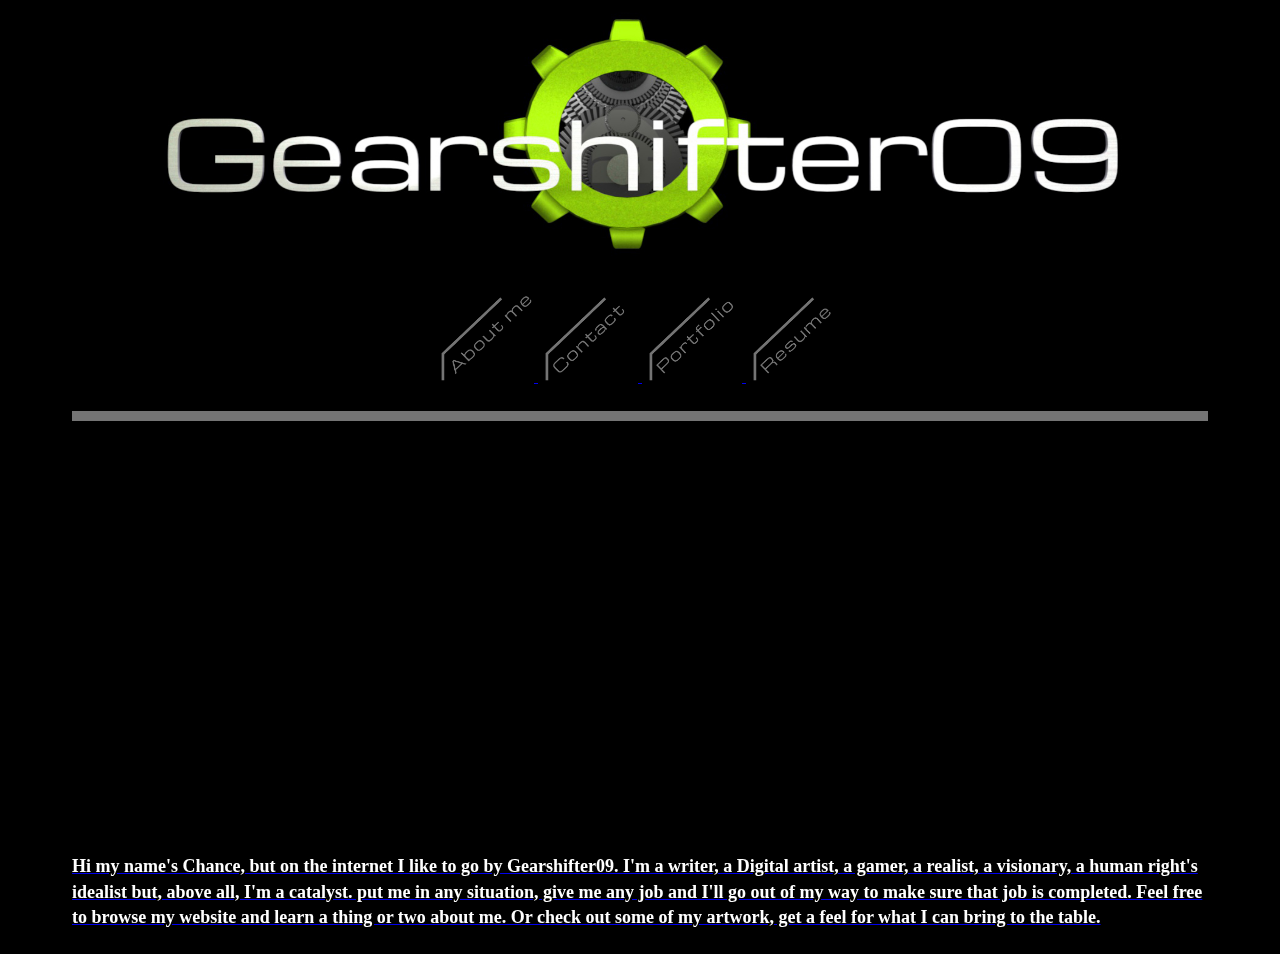
<file: index.html>
<!DOCTYPE html>
<html>
    <head>
      <meta charset="utf-8">
      <meta name="viewport" content="width=device-width, initial-scale=1">
      <title>Gearshifter09</title> <!-- DON'T FORGET THE TITLE -->

      <!-- Link to CSS files -->
      <link rel="stylesheet" type="text/css" href="css/normalize.css">
      <link rel="stylesheet" type="text/css" href="css/style.css">
    </head>
    <body>
    <!-- PLACE ALL OF YOUR PAGE CONTENT BELOW HERE -->


    <!-- the wrap class goes around all of our content
          for full page width backgrounds move the
          wrap inside of each container -->
    <div class="wrap">

    <!-- Header -->
    <header>
      <div class="row">
      <img src="img/Gearshifter09header.jpg" alt="About me" style="width:1920px;height:260px;">


        <div class="column full">

          <h3> <a href= "aboutme.html"><img src="img/aboutmetab.png" alt="About me" style="width:100px;height:100px;"> <a href= "contact.html"><img src="img/Contacttab.png" alt="Contact" style="width:100px;height:100px;"> <a href= "portfolio.html"><img src="img/porfolio.png" alt="Portfolio" style="width:100px;height:100px;"> <a href= "resume.html"> <img src="img/resumetab.png" alt="Resume" style="width:100px;height:100px;"> </h3>
          <img src="img/Gray.jpg" alt="About me" style="width:90000px;height:10px;">
          <h5><iframe width="720" height="360" src="https://www.youtube.com/embed/VQQt-QqpA0w" frameborder="0" allowfullscreen></iframe></h5>
          <h4> Hi my name's Chance, but on the internet I like to go by Gearshifter09.
            I'm a writer, a Digital artist, a gamer, a realist, a visionary, a human right's idealist but, above all,
            I'm a catalyst. put me in any situation, give me any job and
            I'll go out of my way to make sure that job is completed. Feel free to browse my website
          and learn a thing or two about me. Or check out some of my artwork, get a feel for what
        I can bring to the table.  </h4>
          <nav>
            <ul class="navigation">
            </ul>
          </nav>
        </div> <!-- /.column -->

      </div> <!-- /.row -->
    </header>

    <!-- site navigation -->


    </div> <!-- /.wrap -->

    <!-- Don't put anything below here -->
    </body>
</html>
</file>
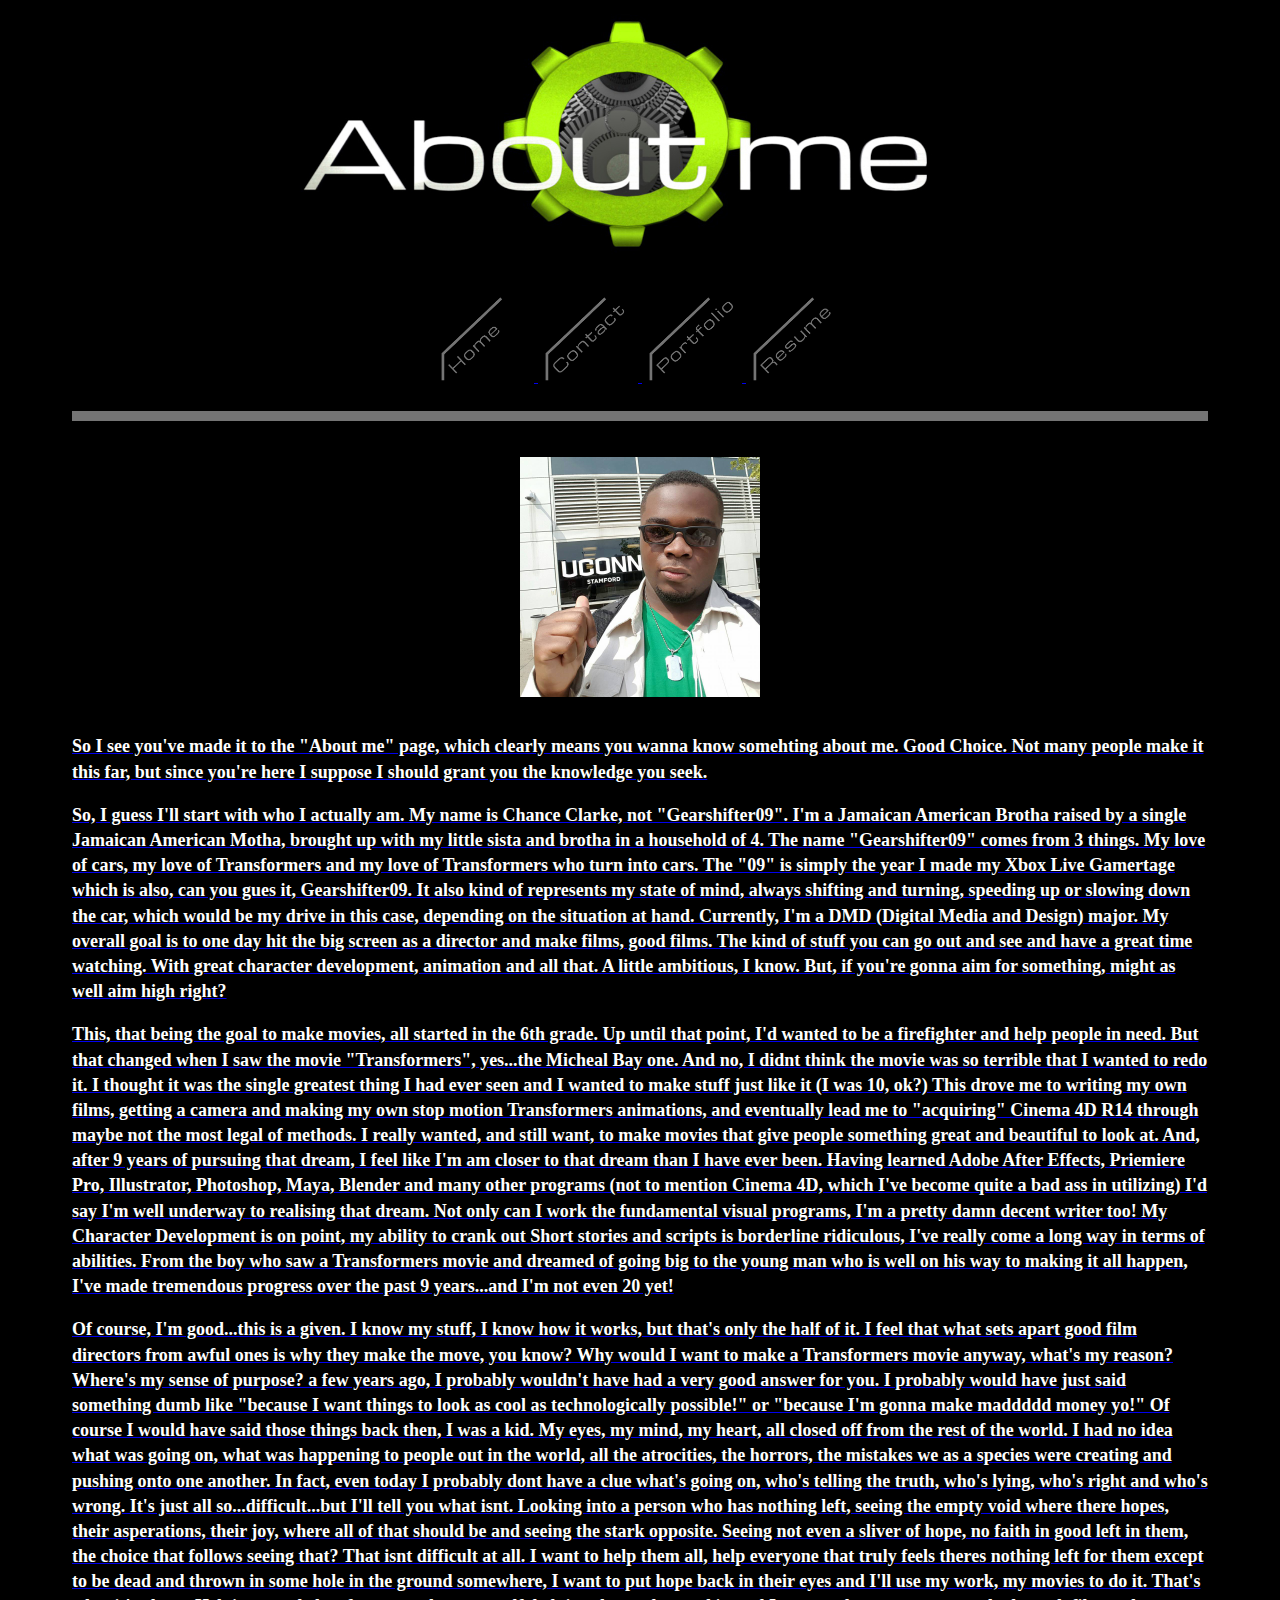
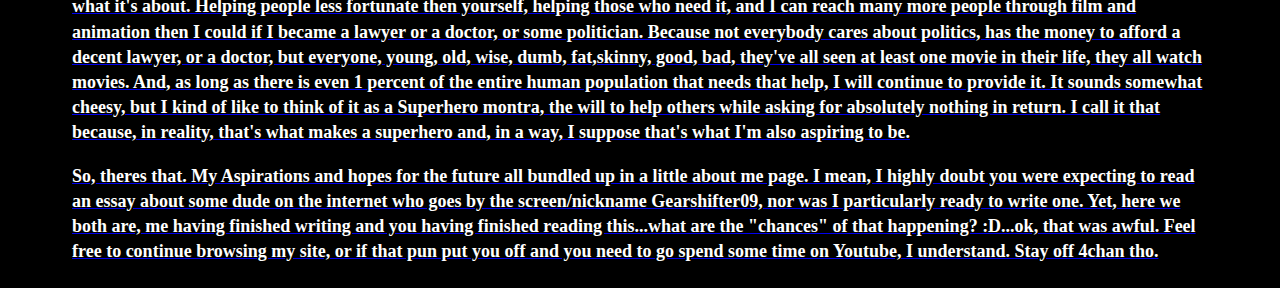
<file: aboutme.html>
<!DOCTYPE html>
<html>
    <head>
      <meta charset="utf-8">
      <meta name="viewport" content="width=device-width, initial-scale=1">
      <title>About Me</title> <!-- DON'T FORGET THE TITLE -->

      <!-- Link to CSS files -->
      <link rel="stylesheet" type="text/css" href="css/normalize.css">
      <link rel="stylesheet" type="text/css" href="css/style.css">
    </head>
    <body>
    <!-- PLACE ALL OF YOUR PAGE CONTENT BELOW HERE -->


    <!-- the wrap class goes around all of our content
          for full page width backgrounds move the
          wrap inside of each container -->
    <div class="wrap">

    <!-- Header -->
    <header>
      <div class="row">
      <img src="img/aboutmeheader.jpg" alt="About me" style="width:1920px;height:260px;">


        <div class="column full">

          <h3> <a href= "index.html"> <img src="img/Hometab.png" alt="Home tab" style="width:100px;height:100px;"> <a href= "contact.html"><img src="img/Contacttab.png" alt="Contact" style="width:100px;height:100px;"> <a href= "portfolio.html"><img src="img/porfolio.png" alt="Portfolio" style="width:100px;height:100px;"> <a href= "resume.html"> <img src="img/resumetab.png" alt="Resume" style="width:100px;height:100px;"> </h3>
          <img src="img/Gray.jpg" alt="About me" style="width:90000px;height:10px;">
          <h5> <img src="img/Mahface.jpg" alt="About me" style="width:240px;height:240px;"> </h5>

        <h4> <p aligh="left">So I see you've made it to the "About me" page, which clearly means you wanna know somehting about me. Good Choice. Not many people make it this far, but since you're here I suppose I should grant you the knowledge you seek.</p>
              <p align="left"> So, I guess I'll start with who I actually am. My name is Chance Clarke, not "Gearshifter09". I'm a Jamaican American Brotha raised by a single Jamaican American Motha, brought up with my little sista and brotha in a household of 4. The name "Gearshifter09" comes from 3 things. My love of cars, my love of Transformers and my love of Transformers who turn into cars. The "09" is simply the year I made my Xbox Live Gamertage which is also, can you gues it, Gearshifter09. It also kind of represents my state of mind, always shifting and turning, speeding up or slowing down the car, which would be my drive in this case, depending on the situation at hand. Currently, I'm a DMD (Digital Media and Design) major. My overall goal is to one day hit the big screen as a director and make films, good films. The kind of stuff you can go out and see and have a great time watching. With great character development, animation and all that. A little ambitious, I know. But, if you're gonna aim for something, might as well aim high right?</p>
            <p align="left"> This, that being the goal to make movies, all started in the 6th grade. Up until that point, I'd wanted to be a firefighter and help people in need. But that changed when I saw the movie "Transformers", yes...the Micheal Bay one. And no, I didnt think the movie was so terrible that I wanted to redo it. I thought it was the single greatest thing I had ever seen and I wanted to make stuff just like it (I was 10, ok?) This drove me to writing my own films, getting a camera and making my own stop motion Transformers animations, and eventually lead me to "acquiring" Cinema 4D R14 through maybe not the most legal of methods. I really wanted, and still want, to make movies that give people something great and beautiful to look at. And, after 9 years of pursuing that dream, I feel like I'm am closer to that dream than I have ever been. Having learned Adobe After Effects, Priemiere Pro, Illustrator, Photoshop, Maya, Blender and many other programs (not to mention Cinema 4D, which I've become quite a bad ass in utilizing) I'd say I'm well underway to realising that dream. Not only can I work the fundamental visual programs, I'm a pretty damn decent writer too! My Character Development is on point, my ability to crank out Short stories and scripts is borderline ridiculous, I've really come a long way in terms of abilities. From the boy who saw a Transformers movie and dreamed of going big to the young man who is well on his way to making it all happen, I've made tremendous progress over the past 9 years...and I'm not even 20 yet!</p>
          <p align="left"> Of course, I'm good...this is a given. I know my stuff, I know how it works, but that's only the half of it. I feel that what sets apart good film directors from awful ones is why they make the move, you know? Why would I want to make a Transformers movie anyway, what's my reason? Where's my sense of purpose? a few years ago, I probably wouldn't have had a very good answer for you. I probably would have just said something dumb like "because I want things to look as cool as technologically possible!" or "because I'm gonna make maddddd money yo!" Of course I would have said those things back then, I was a kid. My eyes, my mind, my heart, all closed off from the rest of the world. I had no idea what was going on, what was happening to people out in the world, all the atrocities, the horrors, the mistakes we as a species were creating and pushing onto one another. In fact, even today I probably dont have a clue what's going on, who's telling the truth, who's lying, who's right and who's wrong. It's just all so...difficult...but I'll tell you what isnt. Looking into a person who has nothing left, seeing the empty void where there hopes, their asperations, their joy, where all of that should be and seeing the stark opposite. Seeing not even a sliver of hope, no faith in good left in them, the choice that follows seeing that? That isnt difficult at all. I want to help them all, help everyone that truly feels theres nothing left for them except to be dead and thrown in some hole in the ground somewhere, I want to put hope back in their eyes and I'll use my work, my movies to do it. That's what it's about. Helping people less fortunate then yourself, helping those who need it, and I can reach many more people through film and animation then I could if I became a lawyer or a doctor, or some politician. Because not everybody cares about politics, has the money to afford a decent lawyer, or a doctor, but everyone, young, old, wise, dumb, fat,skinny, good, bad, they've all seen at least one movie in their life, they all watch movies. And, as long as there is even 1 percent of the entire human population that needs that help, I will continue to provide it. It sounds somewhat cheesy, but I kind of like to think of it as a Superhero montra, the will to help others while asking for absolutely nothing in return. I call it that because, in reality, that's what makes a superhero and, in a way, I suppose that's what I'm also aspiring to be.</p>
        <p align="left"> So, theres that. My Aspirations and hopes for the future all bundled up in a little about me page. I mean, I highly doubt you were expecting to read an essay about some dude on the internet who goes by the screen/nickname Gearshifter09, nor was I particularly ready to write one. Yet, here we both are, me having finished writing and you having finished reading this...what are the "chances" of that happening? :D...ok, that was awful. Feel free to continue browsing my site, or if that pun put you off and you need to go spend some time on Youtube, I understand. Stay off 4chan tho.
        </h4>
          <nav>
            <ul class="navigation">
            </ul>
          </nav>
        </div> <!-- /.column -->

      </div> <!-- /.row -->
    </header>

    <!-- site navigation -->


    </div> <!-- /.wrap -->

    <!-- Don't put anything below here -->
    </body>
</html>
</file>
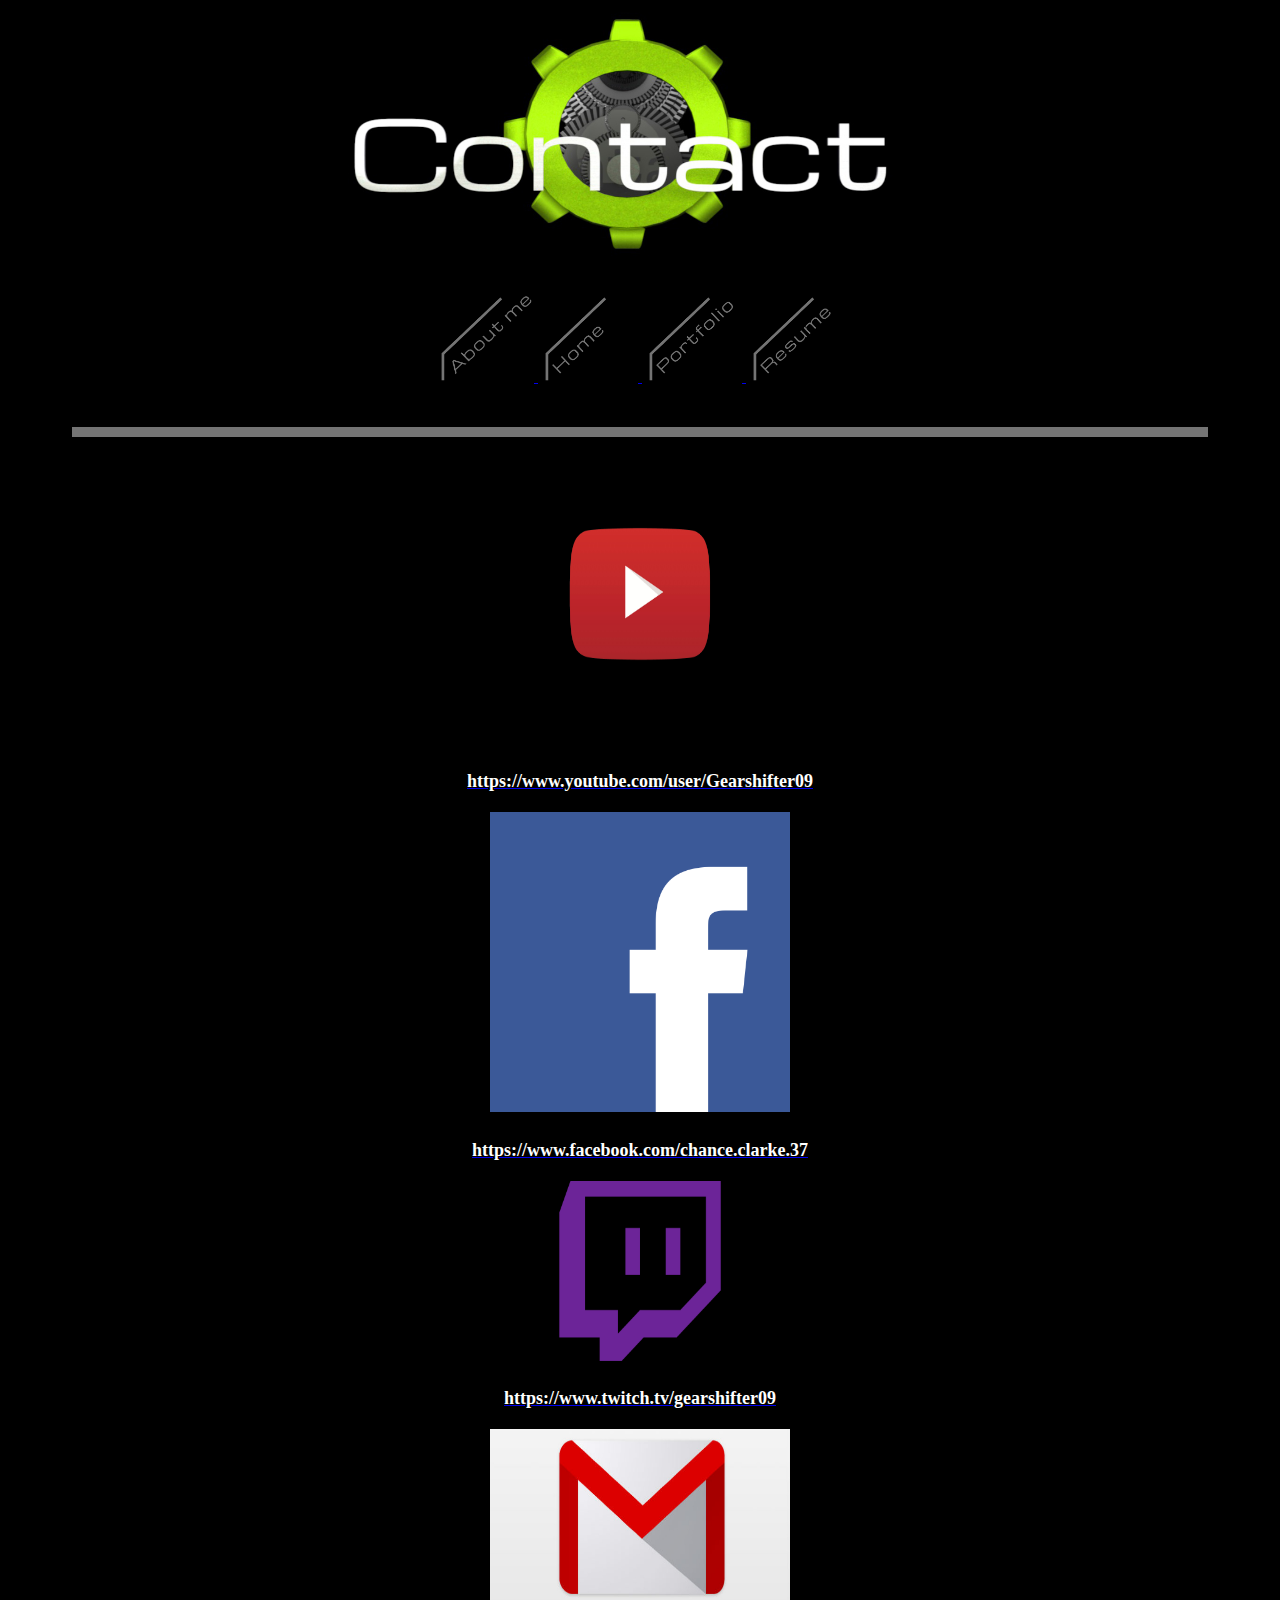
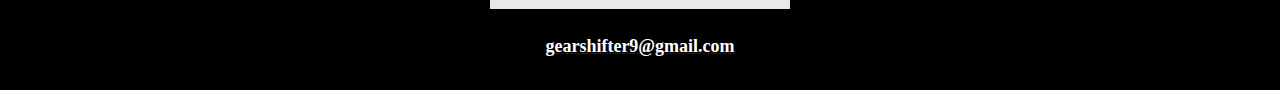
<file: contact.html>
<!DOCTYPE html>
<html>
    <head>
      <meta charset="utf-8">
      <meta name="viewport" content="width=device-width, initial-scale=1">
      <title>Contact</title> <!-- DON'T FORGET THE TITLE -->

      <!-- Link to CSS files -->
      <link rel="stylesheet" type="text/css" href="css/normalize.css">
      <link rel="stylesheet" type="text/css" href="css/style.css">
    </head>
    <body>
    <!-- PLACE ALL OF YOUR PAGE CONTENT BELOW HERE -->


    <!-- the wrap class goes around all of our content
          for full page width backgrounds move the
          wrap inside of each container -->
    <div class="wrap">

    <!-- Header -->
    <header>
      <div class="row">
      <img src="img/contactheader.jpg" alt="Contact" style="width:1920px;height:260px;">


        <div class="column full">

          <h3> <a href= "aboutme.html"><img src="img/aboutmetab.png" alt="About me" style="width:100px;height:100px;"> <a href= "index.html"> <img src="img/Hometab.png" alt="Home tab" style="width:100px;height:100px;"> <a href= "portfolio.html"><img src="img/porfolio.png" alt="Portfolio" style="width:100px;height:100px;"> <a href= "resume.html"> <img src="img/resumetab.png" alt="Resume" style="width:100px;height:100px;"> </h3>
          <h5>
          <img src="img/Gray.jpg" alt="About me" style="width:90000px;height:10px;">
          <img src="img/YouTube-logo-play-icon.png" alt="youtube logo" style="width:300px;height:300px;">
          <p>https://www.youtube.com/user/Gearshifter09</p>
          <img src="img/Facebook_logo_36x36.svg.png" alt="Facebook logo" style="width:300px;height:300px;">
          <p>https://www.facebook.com/chance.clarke.37</p>
          <img src="img/twitch.png" alt="Twitch logo" style="width:300px;height:180px;">
          <p>https://www.twitch.tv/gearshifter09</p>
          <img src="img/original.jpg" alt="Gmail logo" style="width:300px;height:180px;">
          <p>gearshifter9@gmail.com</p>
        </h5>

          <nav>
            <ul class="navigation">
            </ul>
          </nav>
        </div> <!-- /.column -->

      </div> <!-- /.row -->
    </header>

    <!-- site navigation -->


    </div> <!-- /.wrap -->

    <!-- Don't put anything below here -->
    </body>
</html>
</file>
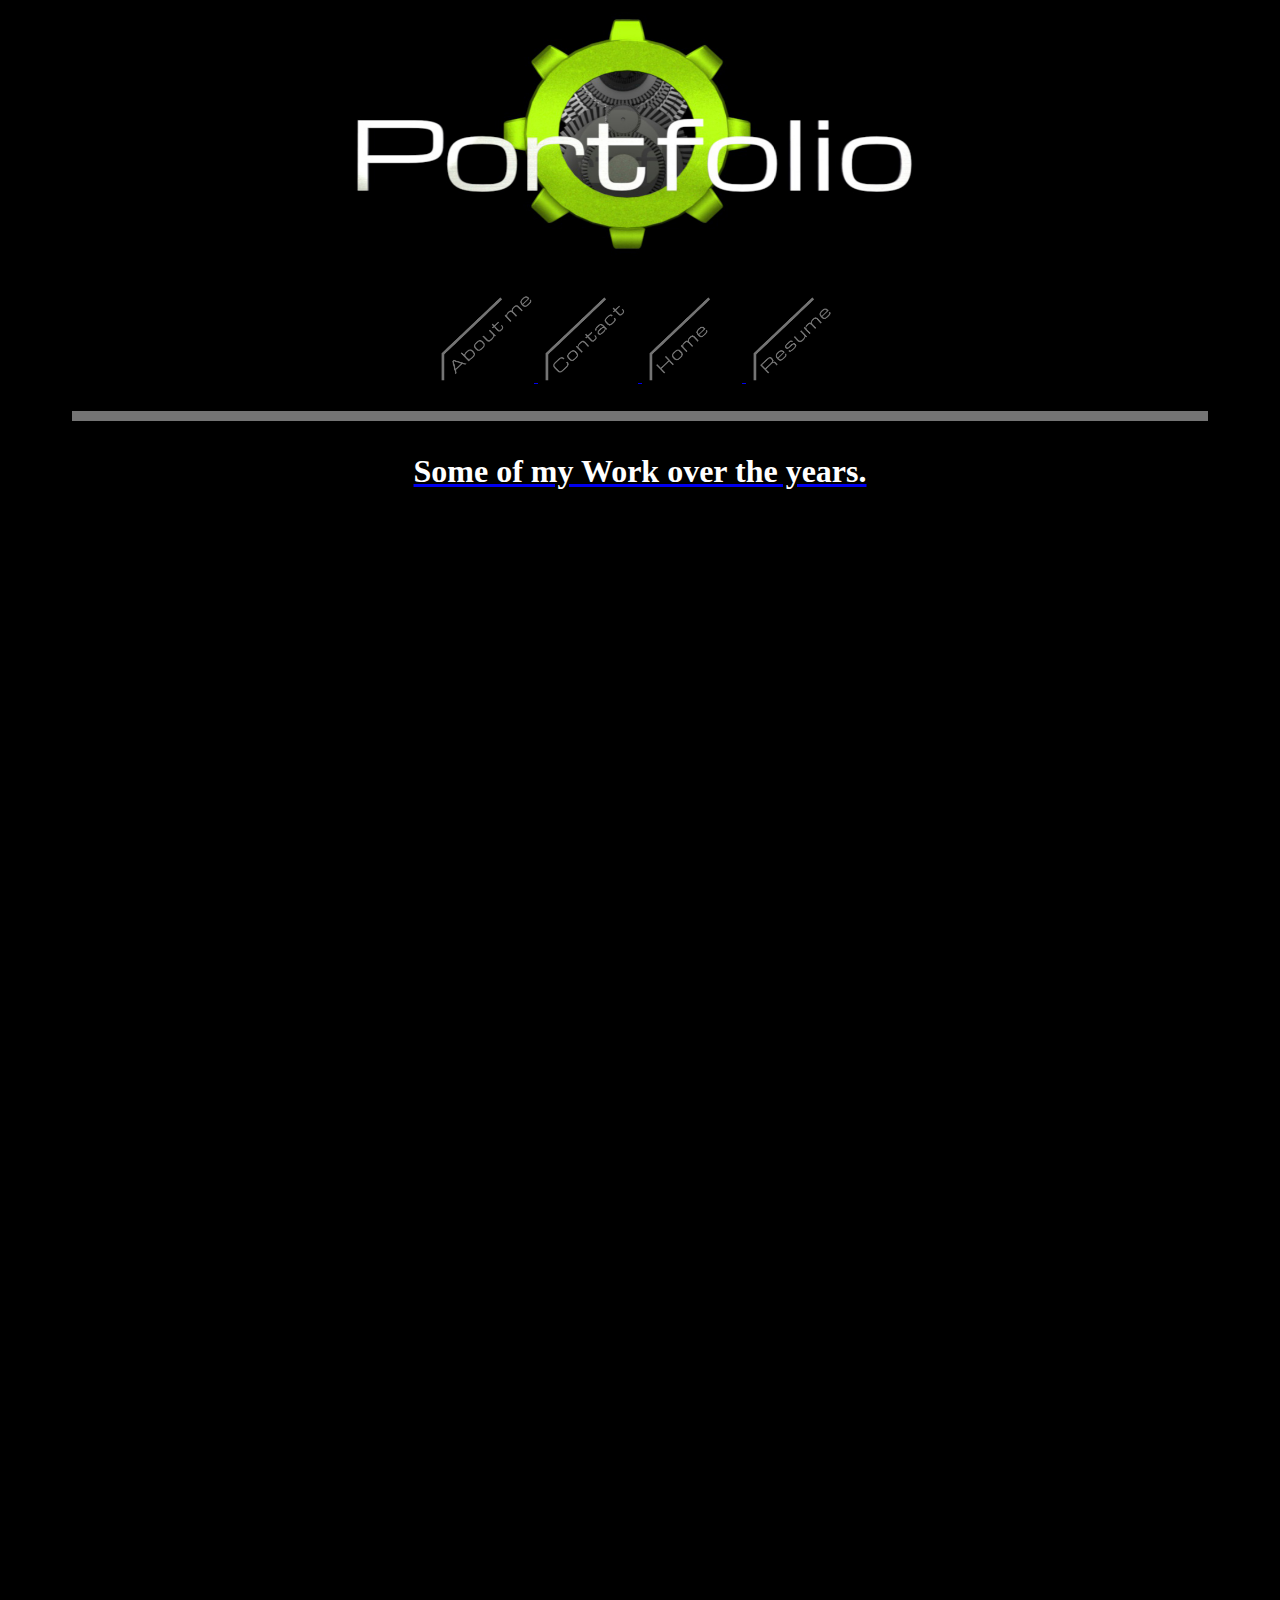
<file: portfolio.html>
<!DOCTYPE html>
<html>
    <head>
      <meta charset="utf-8">
      <meta name="viewport" content="width=device-width, initial-scale=1">
      <title>Portfolio</title> <!-- DON'T FORGET THE TITLE -->

      <!-- Link to CSS files -->
      <link rel="stylesheet" type="text/css" href="css/normalize.css">
      <link rel="stylesheet" type="text/css" href="css/style.css">
    </head>
    <body>
    <!-- PLACE ALL OF YOUR PAGE CONTENT BELOW HERE -->


    <!-- the wrap class goes around all of our content
          for full page width backgrounds move the
          wrap inside of each container -->
    <div class="wrap">

    <!-- Header -->
    <header>
      <div class="row">
      <img src="img/Portfolioheader.jpg" alt="Portfolio" style="width:1920px;height:260px;">


        <div class="column full">

          <h3> <a href= "aboutme.html"><img src="img/aboutmetab.png" alt="About me" style="width:100px;height:100px;"> <a href= "contact.html"><img src="img/Contacttab.png" alt="Contact" style="width:100px;height:100px;"> <a href= "index.html"> <img src="img/Hometab.png" alt="Home tab" style="width:100px;height:100px;"> <a href= "resume.html"> <img src="img/resumetab.png" alt="Resume" style="width:100px;height:100px;"> </h3>
          <img src="img/Gray.jpg" alt="About me" style="width:90000px;height:10px;">
          <h1> Some of my Work over the years. </h1>
          <h5><iframe width="1080" height="720" src="https://www.youtube.com/embed/ArnH7kANHs4" frameborder="0" allowfullscreen></iframe></h5>
          <h5><iframe width="1080" height="720" src="https://www.youtube.com/embed/bBFebi5mu44" frameborder="0" allowfullscreen></iframe></h5>
          <h5><iframe width="1080" height="720" src="https://www.youtube.com/embed/1ggTygMTUzM" frameborder="0" allowfullscreen></iframe></h5>
          <h5><iframe width="1080" height="720" src="https://www.youtube.com/embed/Jk5KnTjY7cs" frameborder="0" allowfullscreen></iframe></h5>
          <h5><iframe width="1080" height="720" src="https://www.youtube.com/embed/aRHrV_0OxNQ" frameborder="0" allowfullscreen></iframe></h5>
          <h5><iframe width="1080" height="720" src="https://www.youtube.com/embed/RyT0wNOhF3I" frameborder="0" allowfullscreen></iframe></h5>
          <nav>
            <ul class="navigation">
            </ul>
          </nav>
        </div> <!-- /.column -->

      </div> <!-- /.row -->
    </header>

    <!-- site navigation -->


    </div> <!-- /.wrap -->

    <!-- Don't put anything below here -->
    </body>
</html>
</file>
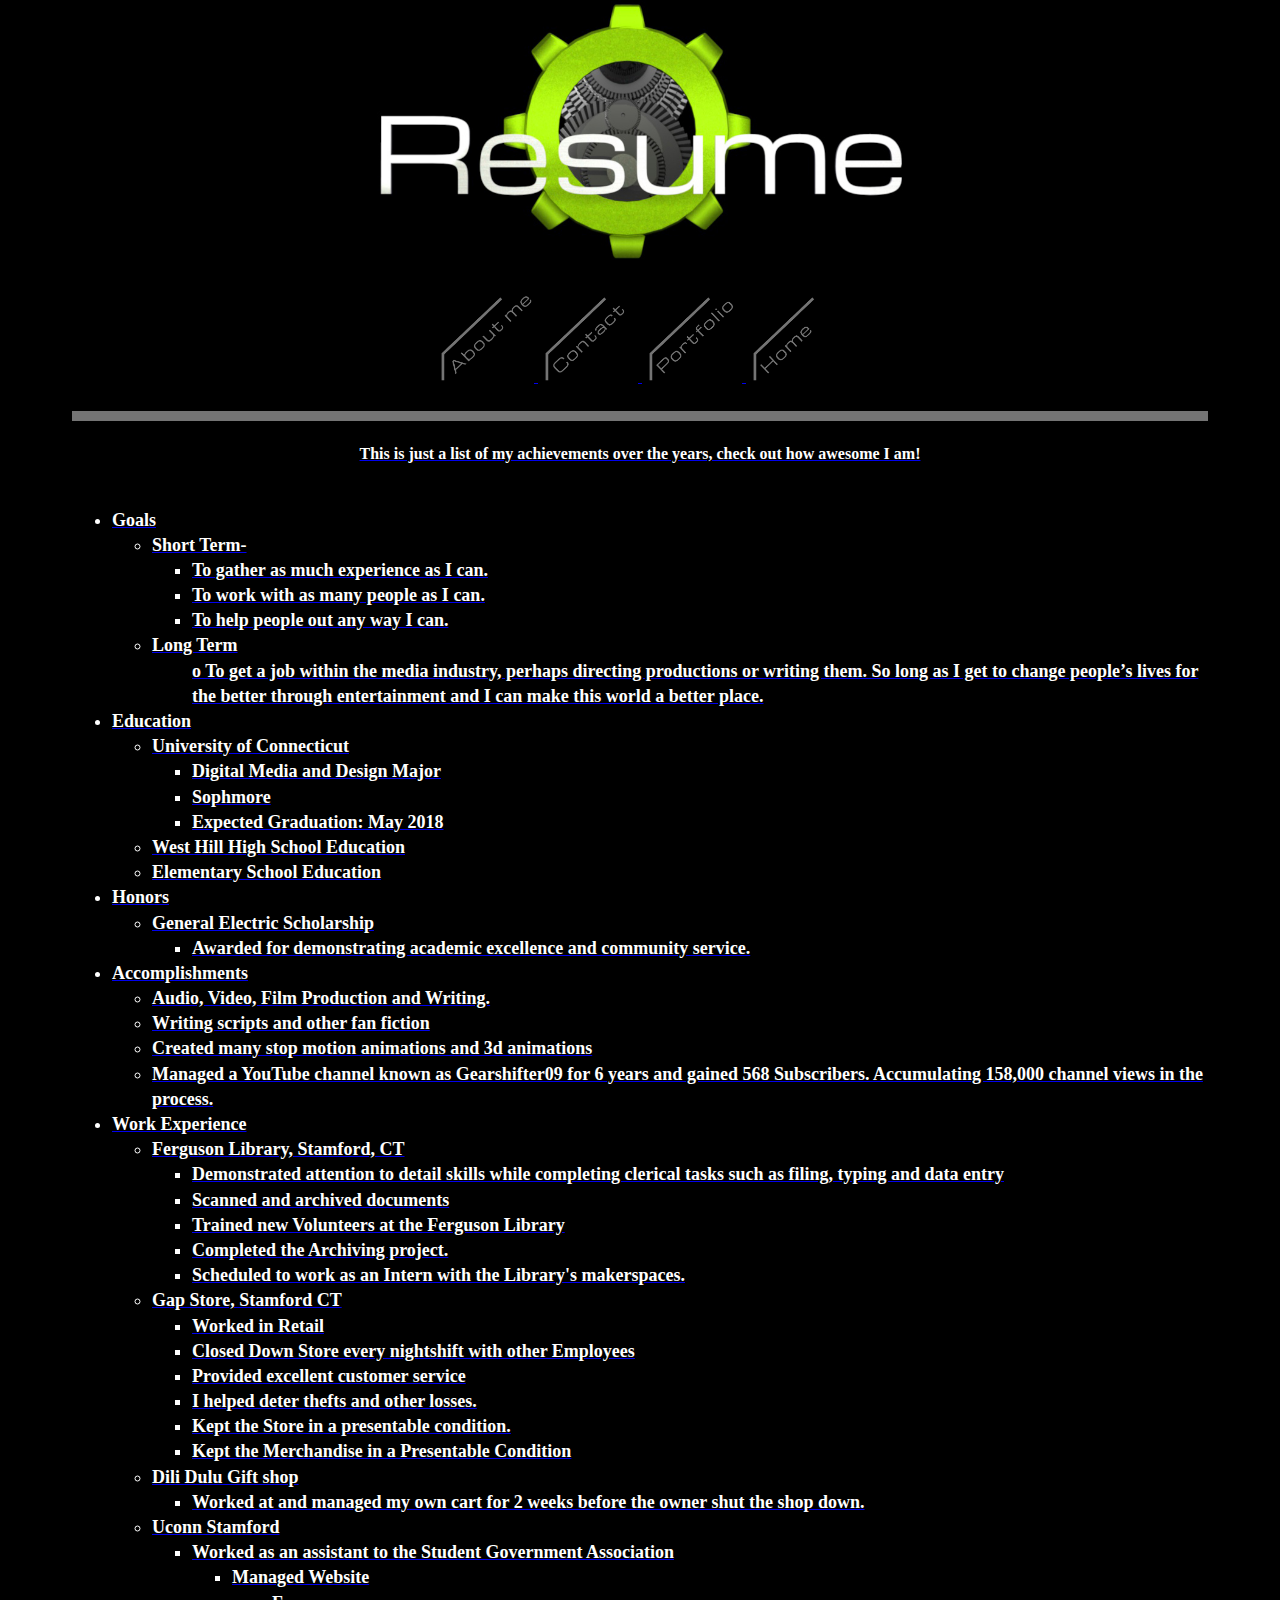
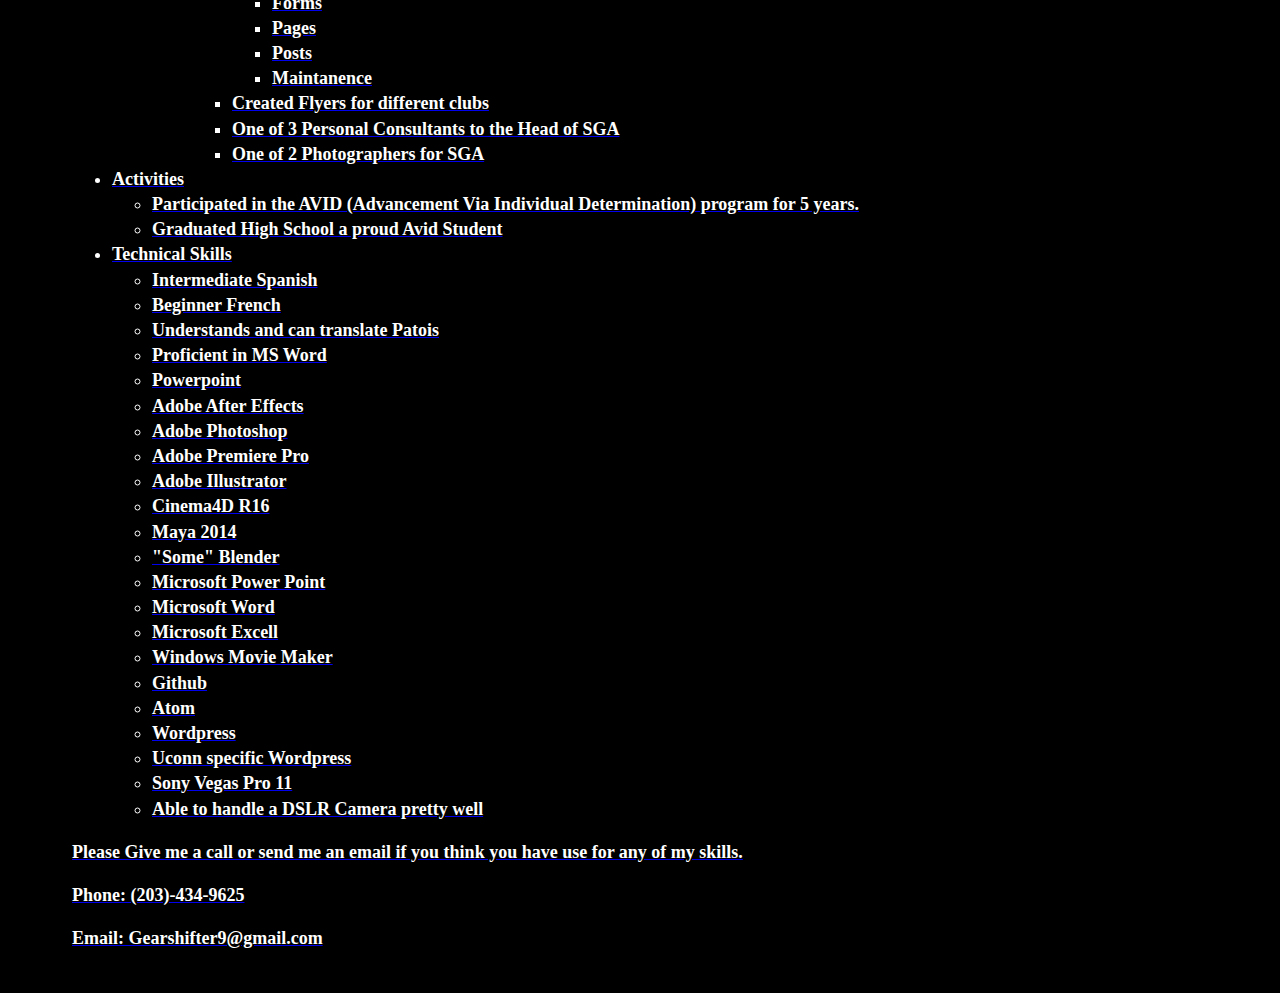
<file: resume.html>
<!DOCTYPE html>
<html>
    <head>
      <meta charset="utf-8">
      <meta name="viewport" content="width=device-width, initial-scale=1">
      <title>Resume</title> <!-- DON'T FORGET THE TITLE -->

      <!-- Link to CSS files -->
      <link rel="stylesheet" type="text/css" href="css/normalize.css">
      <link rel="stylesheet" type="text/css" href="css/style.css">
    </head>
    <body>
    <!-- PLACE ALL OF YOUR PAGE CONTENT BELOW HERE -->


    <!-- the wrap class goes around all of our content
          for full page width backgrounds move the
          wrap inside of each container -->
    <div class="wrap">

    <!-- Header -->
    <header>
      <div class="row">
      <img src="img/resumeheader.jpg" alt="Resume" style="width:1920px;height:260px;">


        <div class="column full">

          <h3> <a href= "aboutme.html"><img src="img/aboutmetab.png" alt="About me" style="width:100px;height:100px;"> <a href= "contact.html"><img src="img/Contacttab.png" alt="Contact" style="width:100px;height:100px;"> <a href= "portfolio.html"><img src="img/porfolio.png" alt="Portfolio" style="width:100px;height:100px;"> <a href= "index.html"> <img src="img/Hometab.png" alt="Home tab" style="width:100px;height:100px;"> </h3>
          <img src="img/Gray.jpg" alt="About me" style="width:90000px;height:10px;">
          <h3>This is just a list of my achievements over the years, check out how awesome I am!</h3>
          <h6>
            <ul>
                <li>Goals</li>
                <ul>
                  <li>Short Term-</li>
                    <ul>
                      <li>To gather as much experience as I can.</li>
                      <li>To work with as many people as I can.</li>
                      <li>To help people out any way I can.</li>
                    </ul>
                  <li>Long Term</li>
                    <ul>
                      o	To get a job within the media industry, perhaps directing productions or writing them. So long as I get to change people’s lives for the better through entertainment and I can make this world a better place.
                    </ul>
                </ul>
                <li>Education</li>
                  <ul>
                    <li>University of Connecticut</li>
                      <ul>
                        <li>Digital Media and Design Major</li>
                        <li>Sophmore</li>
                        <li>Expected Graduation: May 2018</li>
                      </ul>
                    <li>West Hill High School Education</li>
                    <li>Elementary School Education</li>
                  </ul>
                <li>Honors</li>
                  <ul>
                    <li>General Electric Scholarship</li>
                      <ul>
                      <li>Awarded for demonstrating academic excellence and community service.</li>
                    </ul>
                  </ul>
                <li>Accomplishments</li>
                  <ul>
                    <li>Audio, Video, Film Production and Writing.</li>
                    <li>Writing scripts and other fan fiction</li>
                    <li>Created many stop motion animations and 3d animations</li>
                    <li>Managed a YouTube channel known as Gearshifter09 for 6 years and gained 568 Subscribers. Accumulating 158,000 channel views in the process.</li>
                  </ul>
                <li>Work Experience</li>
                  <ul>
                    <li>Ferguson Library, Stamford, CT</li>
                      <ul>
                        <li>Demonstrated attention to detail skills while completing clerical tasks such as filing, typing and data entry</li>
                        <li>Scanned and archived documents</li>
                        <li>Trained new Volunteers at the Ferguson Library</li>
                        <li>Completed the Archiving project.</li>
                        <li>Scheduled to work as an Intern with the Library's makerspaces.</li>
                      </ul>
                    <li>Gap Store, Stamford CT</li>
                      <ul>
                        <li>Worked in Retail</li>
                        <li>Closed Down Store every nightshift with other Employees</li>
                        <li>Provided excellent customer service</li>
                        <li>I helped deter thefts and other losses.</li>
                        <li>Kept the Store in a presentable condition.</li>
                        <li>Kept the Merchandise in a Presentable Condition</li>
                      </ul>
                    <li>Dili Dulu Gift shop</li>
                      <ul>
                        <li>Worked at and managed my own cart for 2 weeks before the owner shut the shop down.</li>
                      </ul>
                    <li>Uconn Stamford</li>
                      <ul>
                        <li>Worked as an assistant to the Student Government Association</li>
                          <ul>
                            <li>Managed Website</li>
                              <ul>
                                <li>Forms</li>
                                <li>Pages</li>
                                <li>Posts</li>
                                <li>Maintanence</li>
                              </ul>
                            <li>Created Flyers for different clubs</li>
                            <li>One of 3 Personal Consultants to the Head of SGA</li>
                            <li>One of 2 Photographers for SGA</li>
                          </ul>
                      </ul>
                  </ul>
                <li>Activities</li>
                  <ul>
                  <li>Participated in the AVID (Advancement Via Individual Determination) program for 5 years.</li>
                  <li>Graduated High School a proud Avid Student</li>
                  </ul>
                <li>Technical Skills</li>
                  <ul>
                    <li>Intermediate Spanish</li>
                    <li>Beginner French</li>
                    <li>Understands and can translate Patois</li>
                    <li>Proficient in MS Word</li>
                    <li>Powerpoint</li>
                    <li>Adobe After Effects</li>
                    <li>Adobe Photoshop</li>
                    <li>Adobe Premiere Pro</li>
                    <li>Adobe Illustrator</li>
                    <li>Cinema4D R16</li>
                    <li>Maya 2014</li>
                    <li>"Some" Blender</li>
                    <li>Microsoft Power Point</li>
                    <li>Microsoft Word</li>
                    <li>Microsoft Excell</li>
                    <li>Windows Movie Maker</li>
                    <li>Github</li>
                    <li>Atom</li>
                    <li>Wordpress</li>
                    <li>Uconn specific Wordpress</li>
                    <li>Sony Vegas Pro 11</li>
                    <li>Able to handle a DSLR Camera pretty well
                  </ul>
            </ul>
            <p>Please Give me a call or send me an email if you think you have use for any of my skills.</p>
            <p>Phone: (203)-434-9625</p>
            <p>Email: Gearshifter9@gmail.com</p>
          </h6>
          <nav>
            <ul class="navigation">
            </ul>
          </nav>
        </div> <!-- /.column -->

      </div> <!-- /.row -->
    </header>

    <!-- site navigation -->


    </div> <!-- /.wrap -->

    <!-- Don't put anything below here -->
    </body>
</html>
</file>
<file: css/style.css>
/* =======================================
    style.css
    use this file for your custom styles
========================================== */

/* use a box model that makes sense */


*, *:before, *:after {
  -moz-box-sizing: border-box;
  -webkit-box-sizing: border-box;
  box-sizing: border-box;
}

/* set the default color, font-size, and line height */
html {
  background-color: black;
  font-size: 1em;
  line-height: 1.4;
}

.wrap {
  margin: 0 auto;
  max-width: 1200px; /* change this width to make a wider page!*/
  padding: 0 1em; /* 1em of padding on the left and right side */
}

/* make images and embedded media fluid */
img,
object {
  max-width: 100%;
}

/* type hierarchy- change for your project */
h1 {
  color: white;
  font-size: 6 em;
  text-align: center; /* 48px */
  font-family: "Calibri", Times, serif;
}

h2 {
  color: #CF0000  ;
  font-size: 2.25em /* 36px */;
  text-align: center;
  font-family: "Calibri", Times, serif;
}

h3 {
  color: white;
  font-size: 1em /* 28px */;
  text-align: center;
  font-family: "Calibri", Times, serif;

}

h4 {
  color: white;
  font-size: 1.125em /*18px */;
  font-family: "Calibri", Times, serif;
  text-indent: inherit;

}

h5 {
  margin: 500 auto;
}
h6 {
  font-size: 1.125em /*18px */;
  color: white;
  font-family: "Calibri", Times, serif;

}

h5 {
  color: white;
  font-size: 1.125em /*18px */;
  text-align: center;
  font-family: "Calibri", Times, serif;

}

/* navigation list styles */
nav {
  list-style: none;
  margin: 0;
  padding: 500;
  color: white;
  text-align: center;
}

/* =======================================
    author styles
    place your custom styles below here
========================================== */





















/* =======================================
    Layout
    keep this at the bottom
========================================== */

@media (min-width: 620px) {
  .column {
    float: left;
    padding-left: 1em;
    padding-right: 1em;
  }

  .column.full {
    width: 100%;
  }

  .column.two-thirds {
    width: 66.7%;
  }

  .column.half {
    width: 50%;
  }

  .column.third {
    width: 33.3%;
  }

  .column.fourth {
    width: 25%;
  }

  .column.flow-opposite {
    float: right;
  }
}


/* row used as a clearfix to clear floats */
.row:before,
.row:after {
  content: " ";
  display: table;
}

.row:after {
  clear: both;
}

.row {
  *zoom: 1;
}
</file>
